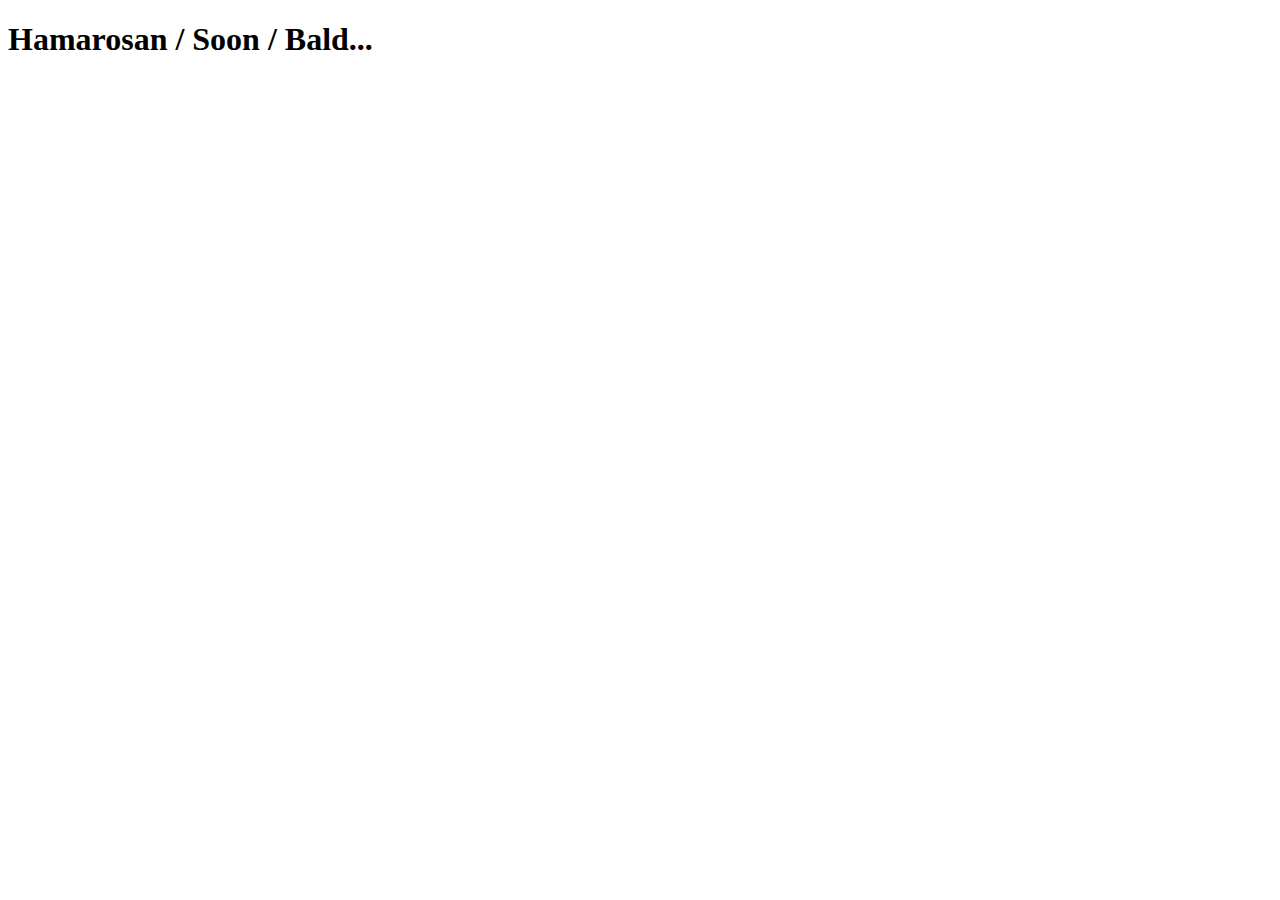
<file: index.html>
<!DOCTYPE html>
<html lang="en">
<head>
  <meta charset="UTF-8">
  <meta name="viewport" content="width=device-width, initial-scale=1.0">
  <title>Document</title>
</head>
<body>
  <h1>Hamarosan / Soon / Bald...</h1>
<script data-goatcounter="https://eftomi.goatcounter.com/count"
        async src="//gc.zgo.at/count.js"></script>
</body>
</html>
</file>
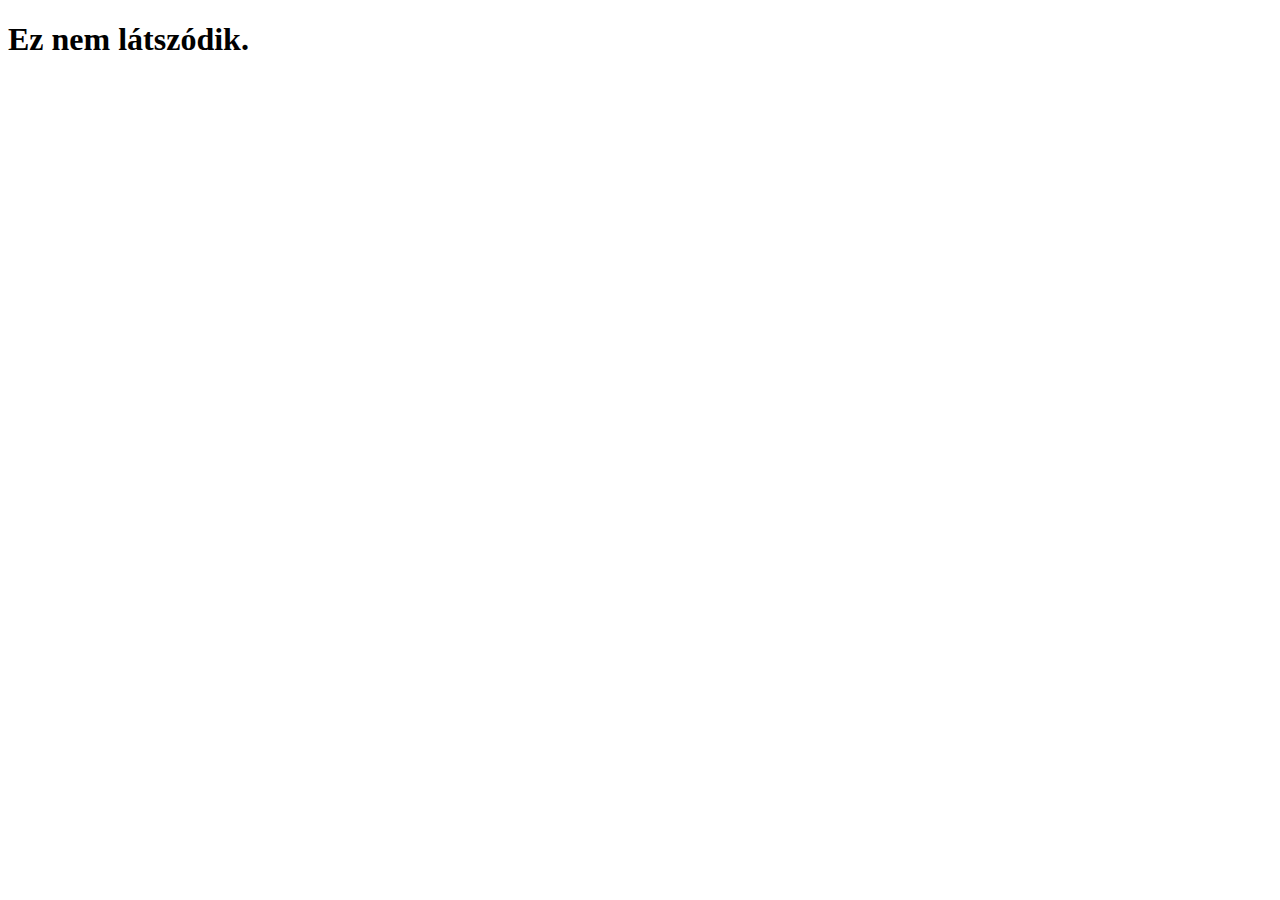
<file: index2.html>
<!DOCTYPE html>
<html lang="en">
<head>
  <meta charset="UTF-8">
  <meta name="viewport" content="width=device-width, initial-scale=1.0">
  <title>Document</title>
</head>
<body>
  <h1>Ez nem látszódik.
  </h1>
</body>
</html>
</file>
